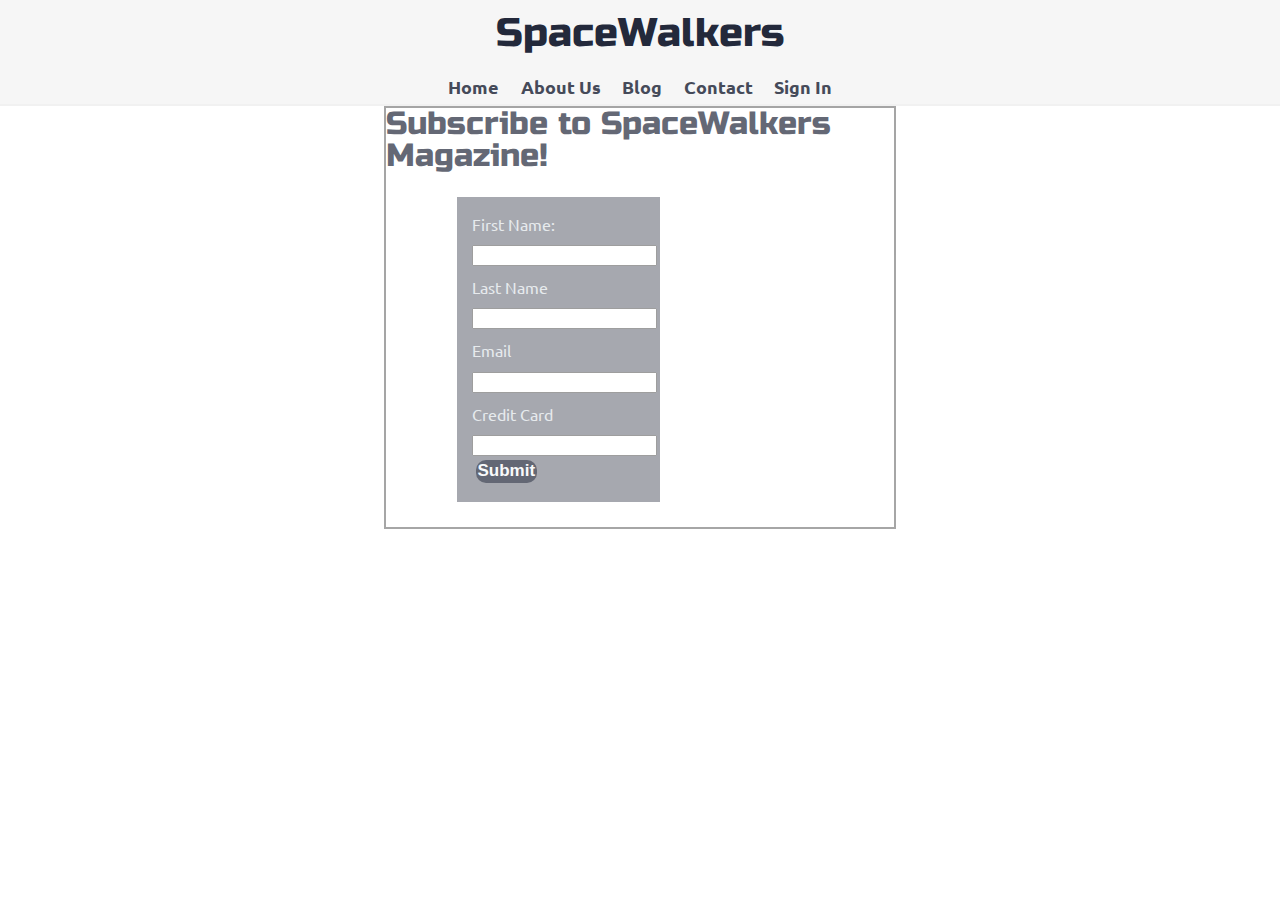
<file: form.html>
<!doctype html>

<html lang="en">
<head>
  <meta charset="utf-8">

  <title>SpaceWalkers</title>
  <meta name="viewport" content="width=device-width, initial-scale=1.0">
  <link href="https://fonts.googleapis.com/css?family=Russo+One|Ubuntu" rel="stylesheet">
  <link href="css/index.css" rel="stylesheet">

  <!--[if lt IE 9]>
    <script src="https://cdnjs.cloudflare.com/ajax/libs/html5shiv/3.7.3/html5shiv.js"></script>
  <![endif]-->
</head>


<div class="navigation">
    <h1>SpaceWalkers</h1>
    <nav>
      <a href="index.html">Home</a>
      <a href="">About Us</a>
      <a href="">Blog</a>
      <a href="">Contact</a>
      <a href="">Sign In</a>
    </nav>
  </div>

  <div class="form-page">
    <h2>Subscribe to SpaceWalkers Magazine!</h2>


    <form action="Subscribe">
        <p>First Name:</p><br>
            <input type="text" name="firstname"><br>
        <p>Last Name</p><br>
            <input type="text" name="lastname"><br>
        <p>Email</p> <br>
            <input type="text" name="email"><br>
        <p>Credit Card</p> <br>
            <input type="text" name="credit-card">
        <button>Submit</button>
    </form>
</div>
</html>
</file>
<file: css/index.css>
/* http://meyerweb.com/eric/tools/css/reset/ 
   v2.0 | 20110126
   License: none (public domain)
*/
html,
body,
div,
span,
applet,
object,
iframe,
h1,
h2,
h3,
h4,
h5,
h6,
p,
blockquote,
pre,
a,
abbr,
acronym,
address,
big,
cite,
code,
del,
dfn,
em,
img,
ins,
kbd,
q,
s,
samp,
small,
strike,
strong,
sub,
sup,
tt,
var,
b,
u,
i,
center,
dl,
dt,
dd,
ol,
ul,
li,
fieldset,
form,
label,
legend,
table,
caption,
tbody,
tfoot,
thead,
tr,
th,
td,
article,
aside,
canvas,
details,
embed,
figure,
figcaption,
footer,
header,
hgroup,
menu,
nav,
output,
ruby,
section,
summary,
time,
mark,
audio,
video {
  margin: 0;
  padding: 0;
  border: 0;
  font-size: 100%;
  font: inherit;
  vertical-align: baseline;
}
/* HTML5 display-role reset for older browsers */
article,
aside,
details,
figcaption,
figure,
footer,
header,
hgroup,
menu,
nav,
section {
  display: block;
}
body {
  line-height: 1;
}
ol,
ul {
  list-style: none;
}
blockquote,
q {
  quotes: none;
}
blockquote:before,
blockquote:after,
q:before,
q:after {
  content: '';
  content: none;
}
table {
  border-collapse: collapse;
  border-spacing: 0;
}
* {
  box-sizing: border-box;
}
html {
  font-size: 62.5%;
}
html,
body {
  font-family: 'Ubuntu', sans-serif;
  color: #5E6164;
}
h1,
h2,
h3,
h4,
h5 {
  font-family: 'Russo One', sans-serif;
  color: #23293B;
}
h2 {
  font-size: 3.2rem;
}
h3 {
  font-size: 2.8rem;
}
p {
  font-size: 1.6rem;
  line-height: 1.4;
}
.container {
  max-width: 800px;
  width: 100%;
  margin: 0 auto;
}
.navigation {
  background-color: #F6F6F6;
  border-bottom: 2px solid #F1F1F1;
}
@media (max-width: 500px) {
  .navigation {
    width: 99%;
    height: 18vw;
  }
}
.navigation nav {
  display: flex;
  justify-content: space-between;
  align-items: flex-end;
  margin: 0 35%;
}
@media (max-width: 500px) {
  .navigation nav {
    justify-content: center;
    width: 99%;
    margin: 0;
  }
}
.navigation a {
  text-decoration: none;
  font-size: 1.8rem;
  font-weight: bold;
  color: #454A59;
  margin-bottom: 2%;
}
@media (max-width: 500px) {
  .navigation a {
    margin: 0 4% 2% 4%;
  }
}
.navigation h1 {
  display: flex;
  justify-content: center;
  align-items: center;
  font-size: 4rem;
  margin: 0 2% 2%;
  padding-top: 1%;
}
@media (max-width: 500px) {
  .navigation h1 {
    margin-bottom: 3%;
    padding-top: 2%;
  }
}
footer {
  color: #22283B;
  background: #f4f4f4;
  padding: 20px 0;
  border: 1px double #e0e0e0;
  border-radius: 10px;
  display: flex;
  justify-content: center;
  align-items: center;
}
@media (max-width: 500px) {
  footer {
    border-radius: 20px;
  }
}
@media (max-width: 500px) {
  .home {
    width: 95%;
    margin: 0 auto;
    align-items: center;
    width: 100%;
  }
  .home img {
    width: 100%;
  }
  .home .blast {
    display: flex;
    justify-content: center;
    align-items: center;
    flex-direction: column;
    width: 100%;
  }
  .home .sky,
  .home .launch {
    display: none;
  }
}
.home .intro h2 {
  padding: 15px;
}
.home .intro p {
  padding: 0 15px;
}
.home .space-images {
  display: flex;
  flex-wrap: wrap;
  width: 100%;
}
.home .space-images img {
  width: 28%;
  margin: 20px 2.5%;
  border-radius: 20px;
  height: 100%;
}
@media (max-width: 500px) {
  .home .space-images img {
    width: 100%;
  }
}
.home .visit-planets {
  padding: 15px;
}
.home .visit-planets h3 {
  margin-top: 11px;
}
.home .visit-planets p {
  margin-top: 13px;
}
.home .walk {
  margin-top: 60px;
  border-top: 1px solid #dee2e6;
  padding: 50px 60px;
  display: flex;
  justify-content: center;
}
@media (max-width: 500px) {
  .home .walk {
    width: 100%;
    flex-direction: column-reverse;
    padding: 2%;
    margin-top: 20px;
  }
}
.home .walk .walk-text h3 {
  margin-bottom: 10px;
}
.home .walk .walk-text p {
  margin-bottom: 26px;
}
.home .walk .walk-text button {
  color: #F6F7F8;
  background-color: #22283A;
  padding: 2% 4%;
  border-radius: 10px;
  font-size: 1.7rem;
  border: none;
  font-weight: 550;
}
.home .walk .walk-text button:hover {
  background-color: #F6F7F8;
  color: #22283A;
}
@media (max-width: 500px) {
  .home .walk .walk-text button {
    width: 100%;
    border-radius: 8px;
    height: 23%;
    font-size: 1.8rem;
    margin-bottom: 8%;
  }
}
.home .walk .walk-img {
  width: 46%;
  margin-left: 4%;
}
@media (max-width: 500px) {
  .home .walk .walk-img {
    width: 100%;
    margin: 2% 0;
  }
}
.home .walk .walk-img img {
  width: 100%;
  height: auto;
  border-radius: 10px;
}
@media (max-width: 500px) {
  .home .walk .walk-img img {
    width: 100%;
  }
}
.form-page {
  margin: 0 30%;
  border: 2px solid gray;
  opacity: 0.7;
}
.form-page form {
  opacity: 1;
  display: flex;
  justify-content: flex-start;
  align-items: flex-start;
  flex-direction: column;
  margin: 5% 14%;
  padding: 3%;
  background: #81848E;
  width: 40%;
  color: #dee2e6;
}
.form-page form h2 {
  text-align: center;
  align-items: center;
}
.form-page form button {
  color: #F6F7F8;
  background-color: #22283A;
  padding: 1% 1%;
  border-radius: 10px;
  font-size: 1.7rem;
  border: none;
  font-weight: 550;
  margin: 2% 2%;
}
.form-page form button:hover {
  background-color: #F6F7F8;
  color: #22283A;
}
@media (max-width: 500px) {
  .form-page form button {
    width: 100%;
    border-radius: 8px;
    height: 23%;
    font-size: 1.8rem;
    margin-bottom: 8%;
  }
}
</file>
